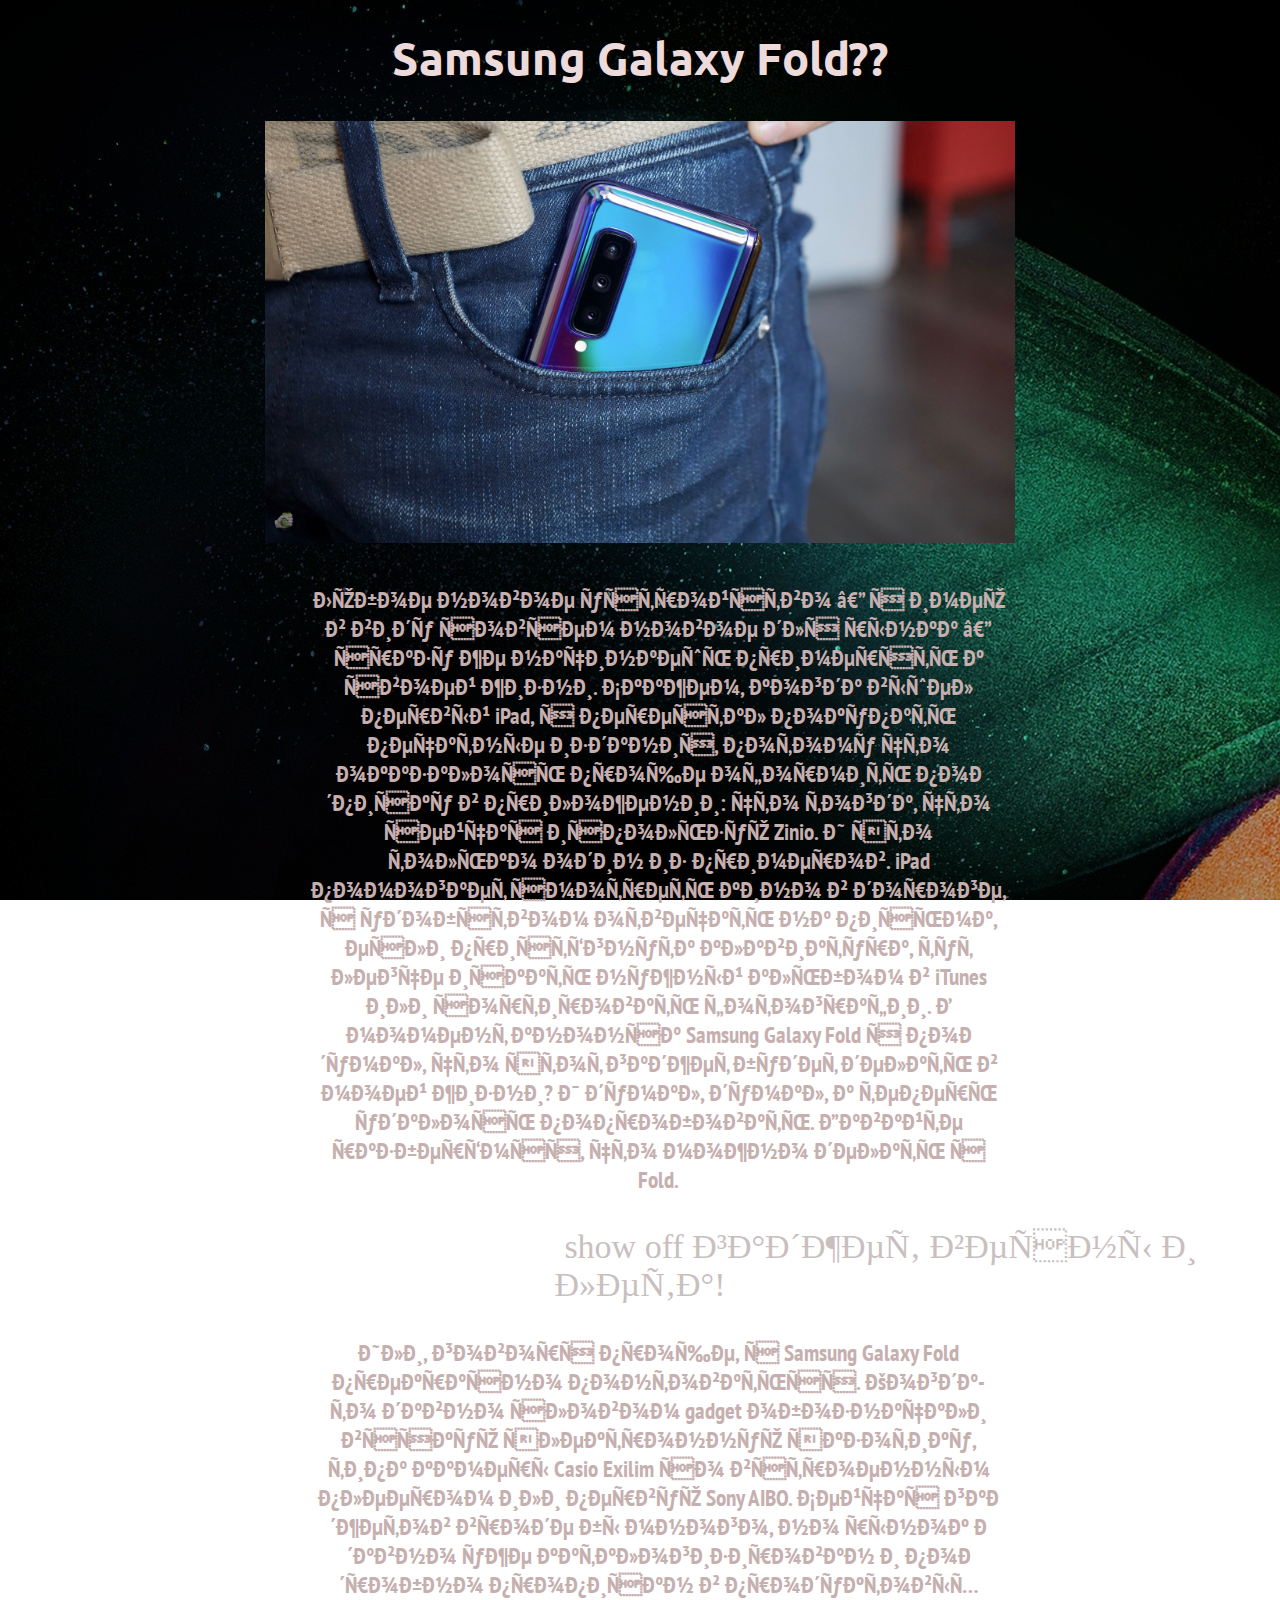
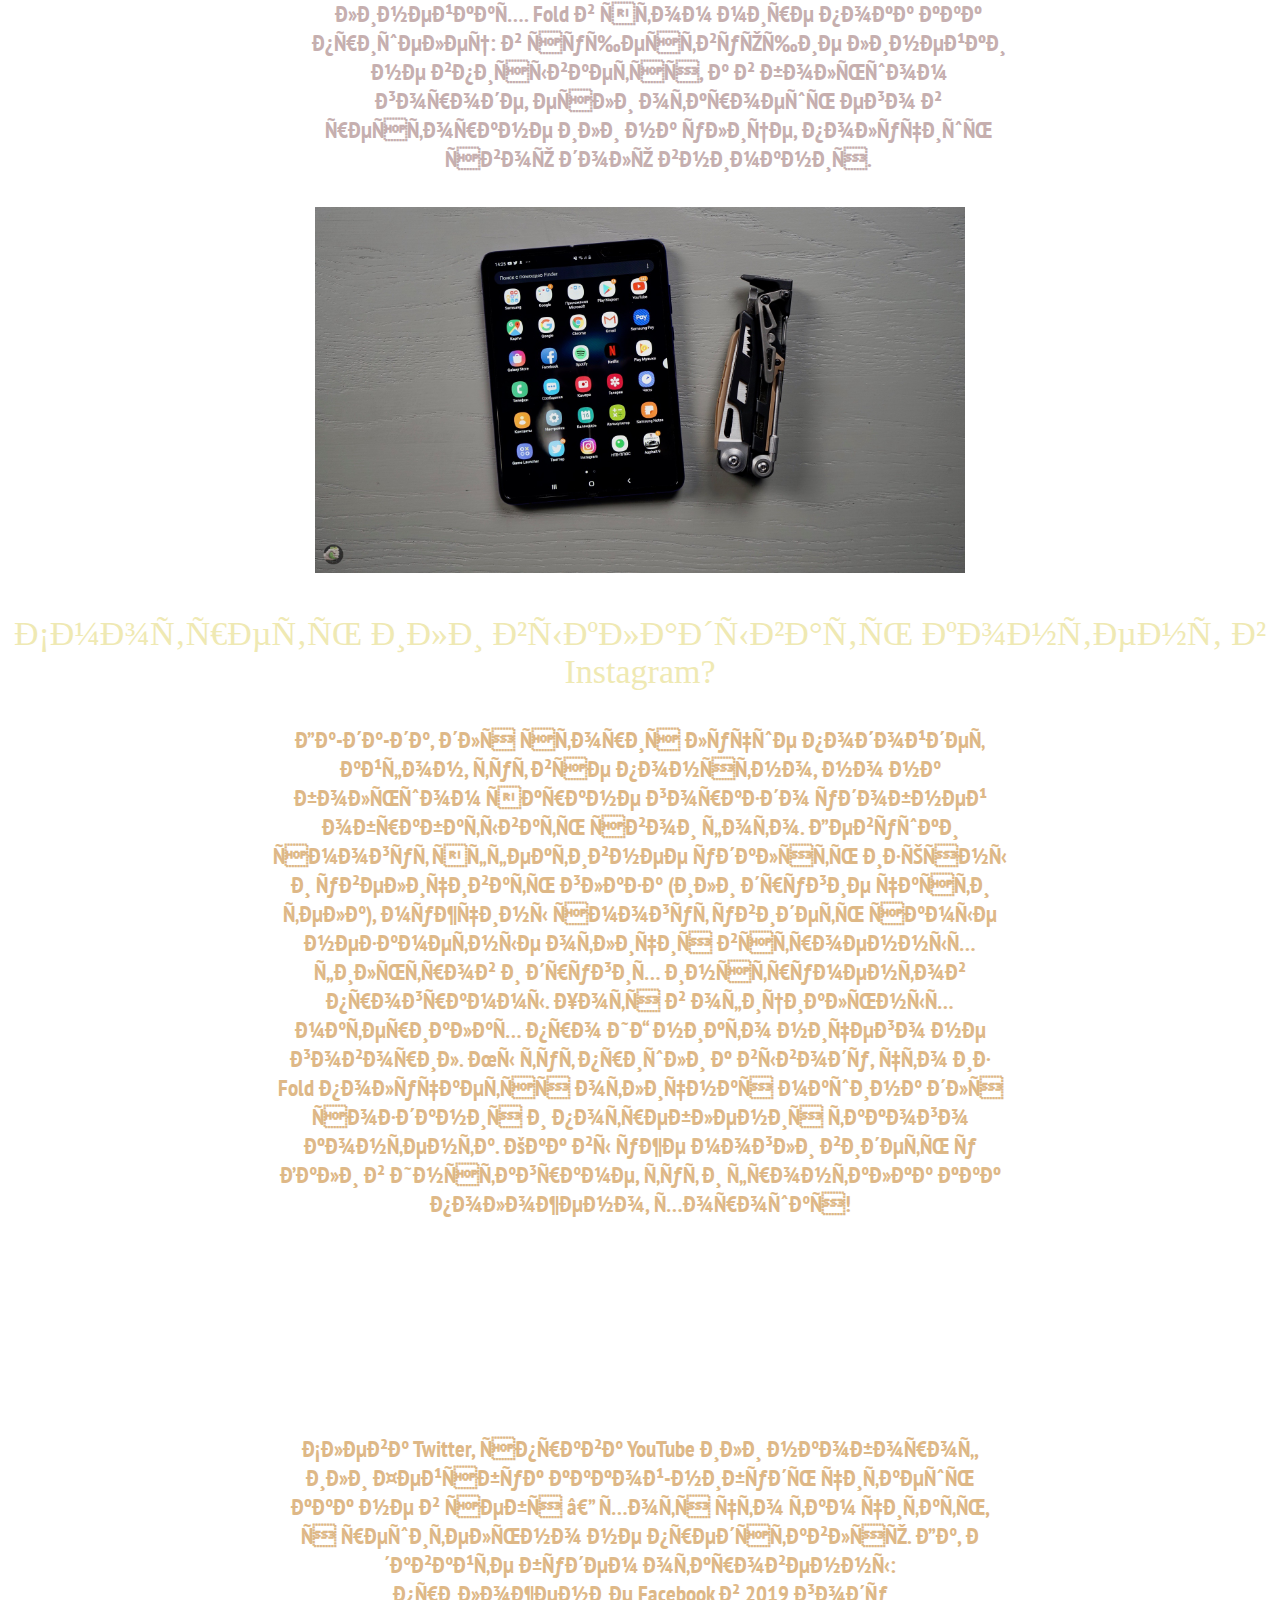
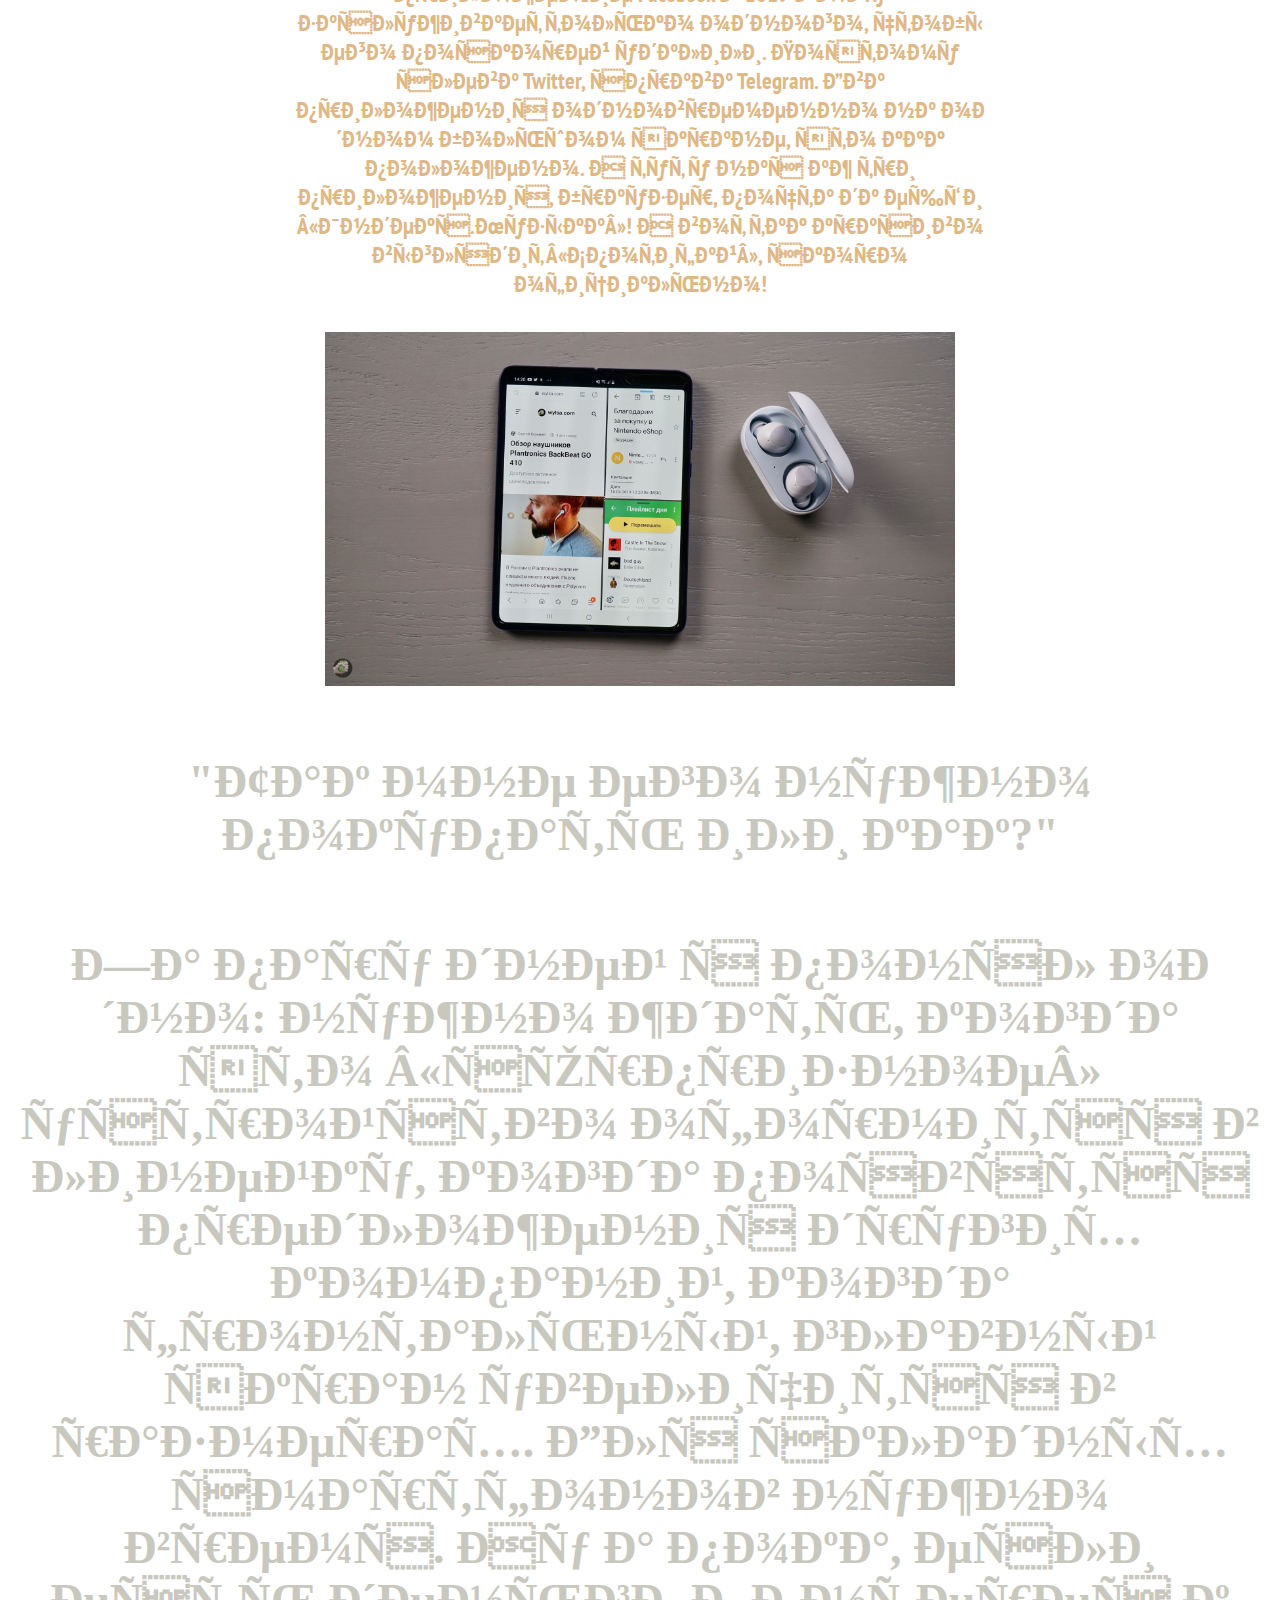
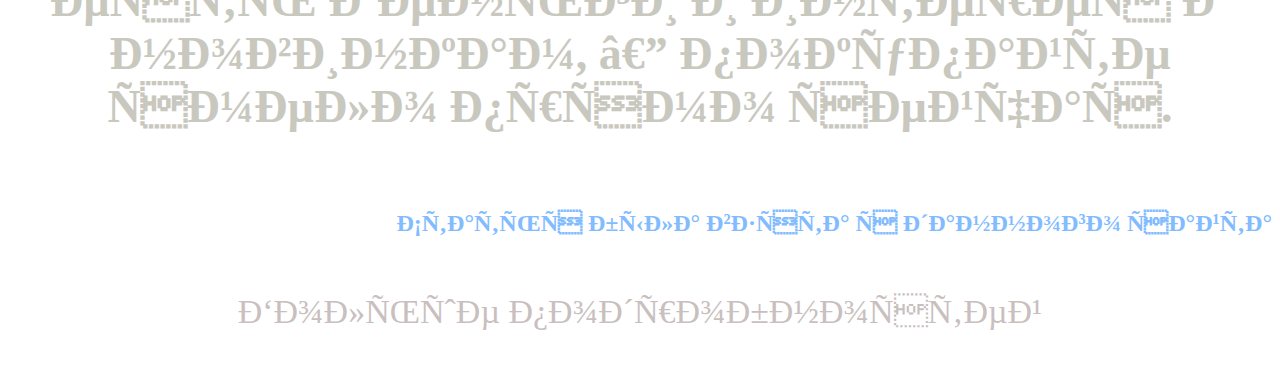
<file: index.html>
<!Doctype html>
<html>
    <head>
        <title>Galaxy Fold</title>
        <meta charset='url-8'>
        <style>
            a { 
           text-decoration: none; /* Отменяем подчеркивание у ссылки */
           } 
          </style>
        <link href="https://fonts.googleapis.com/css?family=Ubuntu&display=swap" rel="stylesheet">
        <link href="https://fonts.googleapis.com/css?family=PT+Sans+Narrow&display=swap" rel="stylesheet">
        <link href="https://fonts.googleapis.com/css?family=PT+Sans+Narrow&display=swap" rel="stylesheet">
        <link href="style.css" rel='stylesheet'>        
    </head>
    <body>
       
        <h1>Samsung Galaxy Fold??</h1>
        
        <p>
        <img src="Wallpaper/Samsung1.png"width = "750"alt='Samsung Fold'>
        </p>
        
        <h2>
            Любое новое устройство — я имею в виду совсем новое для рынка — сразу же начинаешь примерять к своей жизни. Скажем, когда вышел первый iPad, я перестал покупать печатные издания, потому что оказалось проще оформить подписку в приложении: что тогда, что сейчас использую Zinio. И это только один из примеров. iPad помогает смотреть кино в дороге, с удобством отвечать на письма, если пристёгнута клавиатура, тут легче искать нужный альбом в iTunes или сортировать фотографии. В момент анонса Samsung Galaxy Fold я подумал, что этот гаджет будет делать в моей жизни? Я думал, думал, а теперь удалось попробовать. Давайте разберёмся, что можно делать с Fold.
        </h2>
        
        <p><span><strong>Самый главный</strong></span> 
        show off гаджет весны и лета!</p>
        
        <h2>
            Или, говоря проще, с Samsung Galaxy Fold прекрасно понтоваться. Когда-то давно словом gadget обозначали всякую электронную экзотику, типа камеры Casio Exilim со встроенным плеером или первую Sony AIBO. Сейчас гаджетов вроде бы много, но рынок давно уже каталогизирован и подробно прописан в продуктовых линейках. Fold в этом мире пока как пришелец: в существующие линейки не вписывается, а в большом городе, если откроешь его в ресторане или на улице, получишь свою долю внимания.
        </h2>
        
        <p>
            <img src="Wallpaper/samsung2.png"width='650'ald='Samsung Fold'>
        </p>
        
        <p><spam>Смотреть или выкладывать контент в Instagram?</spam></p>
        
        <h3>
            Да-да-да, для сторис лучше подойдет айфон, тут все понятно, но на большом экране гораздо удобней обрабатывать свои фото. Девушки смогут эффективнее удалять изъяны и увеличивать глаза (или другие части тела), мужчины смогут увидеть самые незаметные отличия встроенных фильтров и других инструментов программы. Хотя в официальных материалах про ИГ никто ничего не говорил. Мы тут пришли к выводу, что из Fold получается отличная машина для создания и потребления такого контента. Как вы уже могли видеть у Вали в Инстаграме, тут и фронталка как положено, хорошая!             
        </h3>
        
        <p><span><strong>
        Конечно, использовать две программы одновременно!
        </strong></span></p>
        
        <p><span><strong>
        Или даже три!
        </strong></span></p>
        
        <h3>
            Слева Twitter, справа YouTube или наоборот, или Фейсбук какой-нибудь читаешь как не в себя — хотя что там читать, я решительно не представляю. Да, давайте будем откровенны: приложение Facebook в 2019 году заслуживает только одного, чтобы его поскорей удалили. Поэтому слева Twitter, справа Telegram. Два приложения одновременно на одном большом экране, это как положено. А тут у нас аж три приложения, браузер, почта да ещё и «Яндекс.Музыка»! А вот так красиво выглядит «Спотифай», скоро официально!
        </h3>
            
        <p>
            <img src="Wallpaper/samsung3.png"width='630'ald='Samsung Fold'>
        </p>
        
        <h4>
            "Так мне его нужно покупать или как?"
        </h4>
        
        <h5>
            За пару дней я понял одно: нужно ждать, когда это «сюрпризное» устройство оформится в линейку, когда появятся предложения других компаний, когда фронтальный, главный экран увеличится в размерах. Для складных смартфонов нужно время. Ну а пока, если есть деньги и интерес к новинкам, — покупайте смело прямо сейчас.
        </h5>
          
           <h6> Статья была взята с
             <a 
             href="https://wylsa.com/chto-mozhno-delat-s-samsung-galaxy-fold/">данного сайта</a>
        </h6>
        
        <a href="Inndex.html">
        <p> Больше подробностей </p>
        </a>        
        
    </body>    
    
</html>
</file>
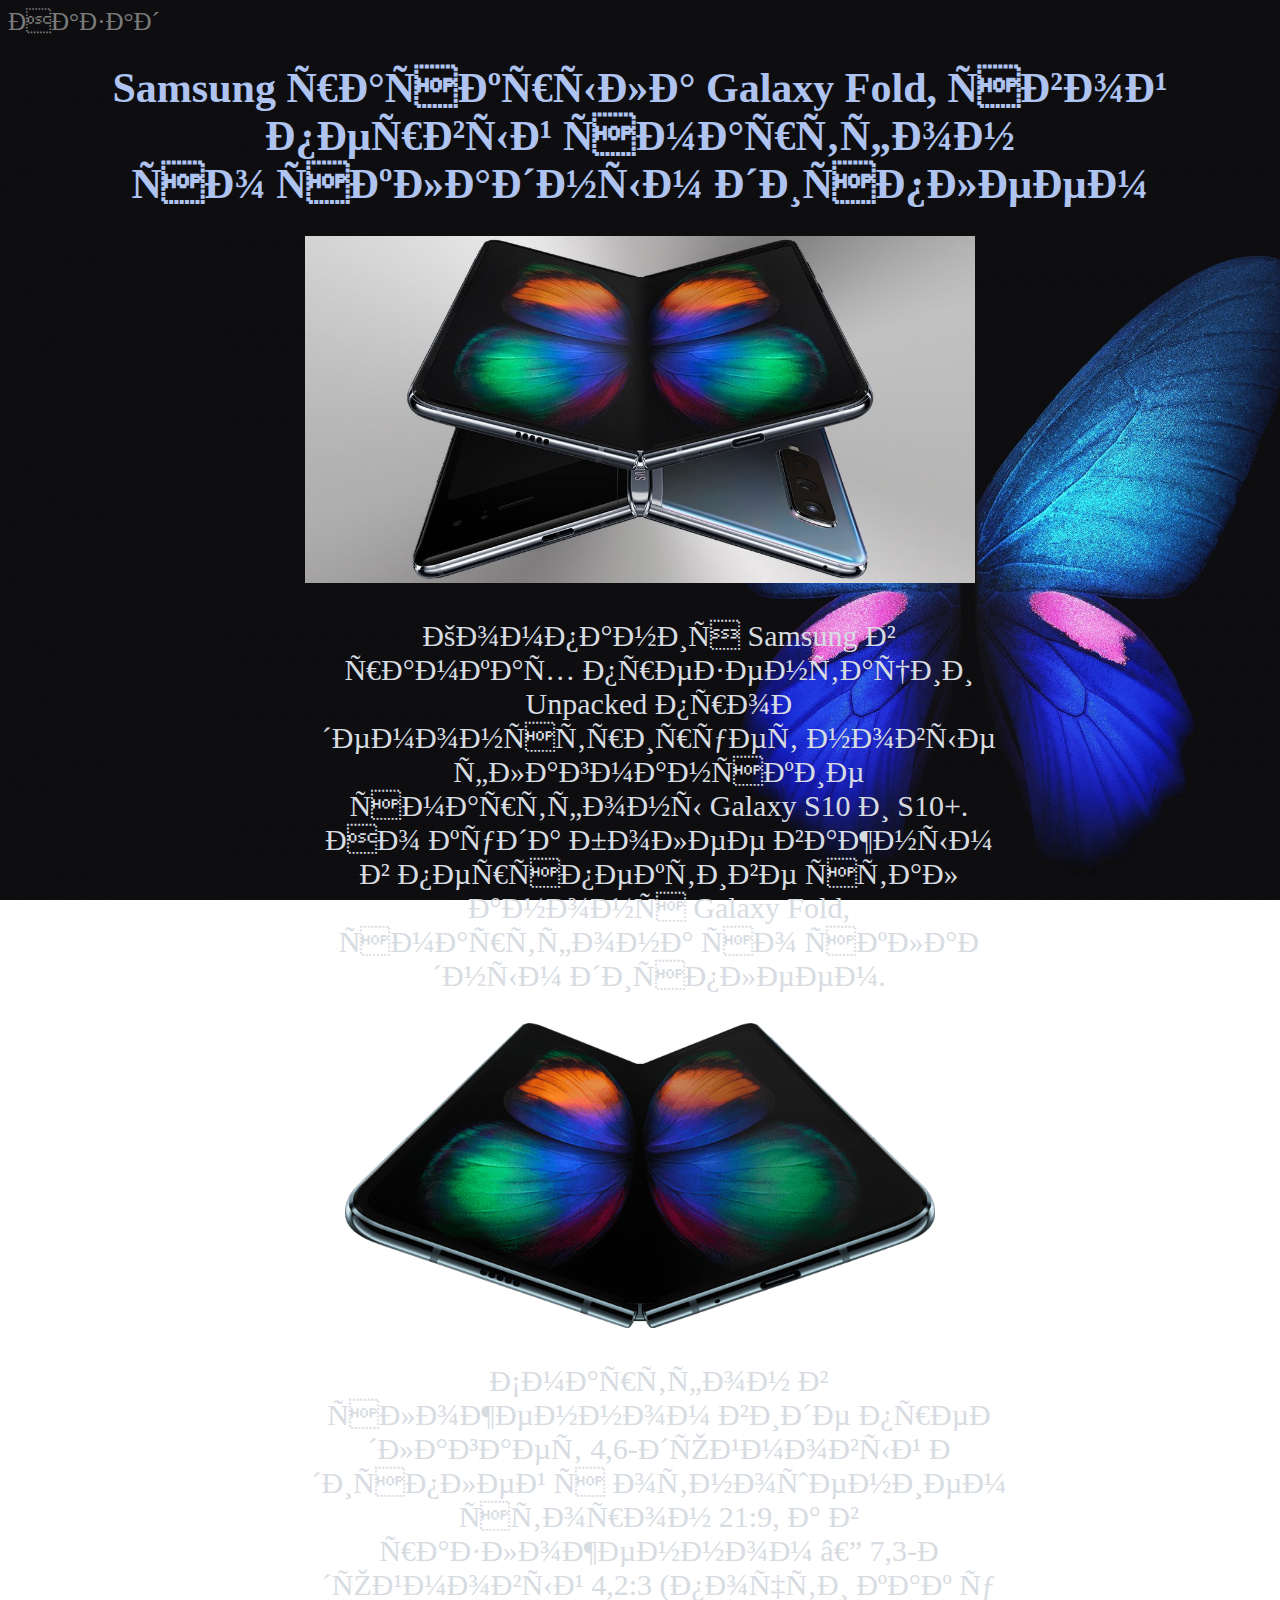
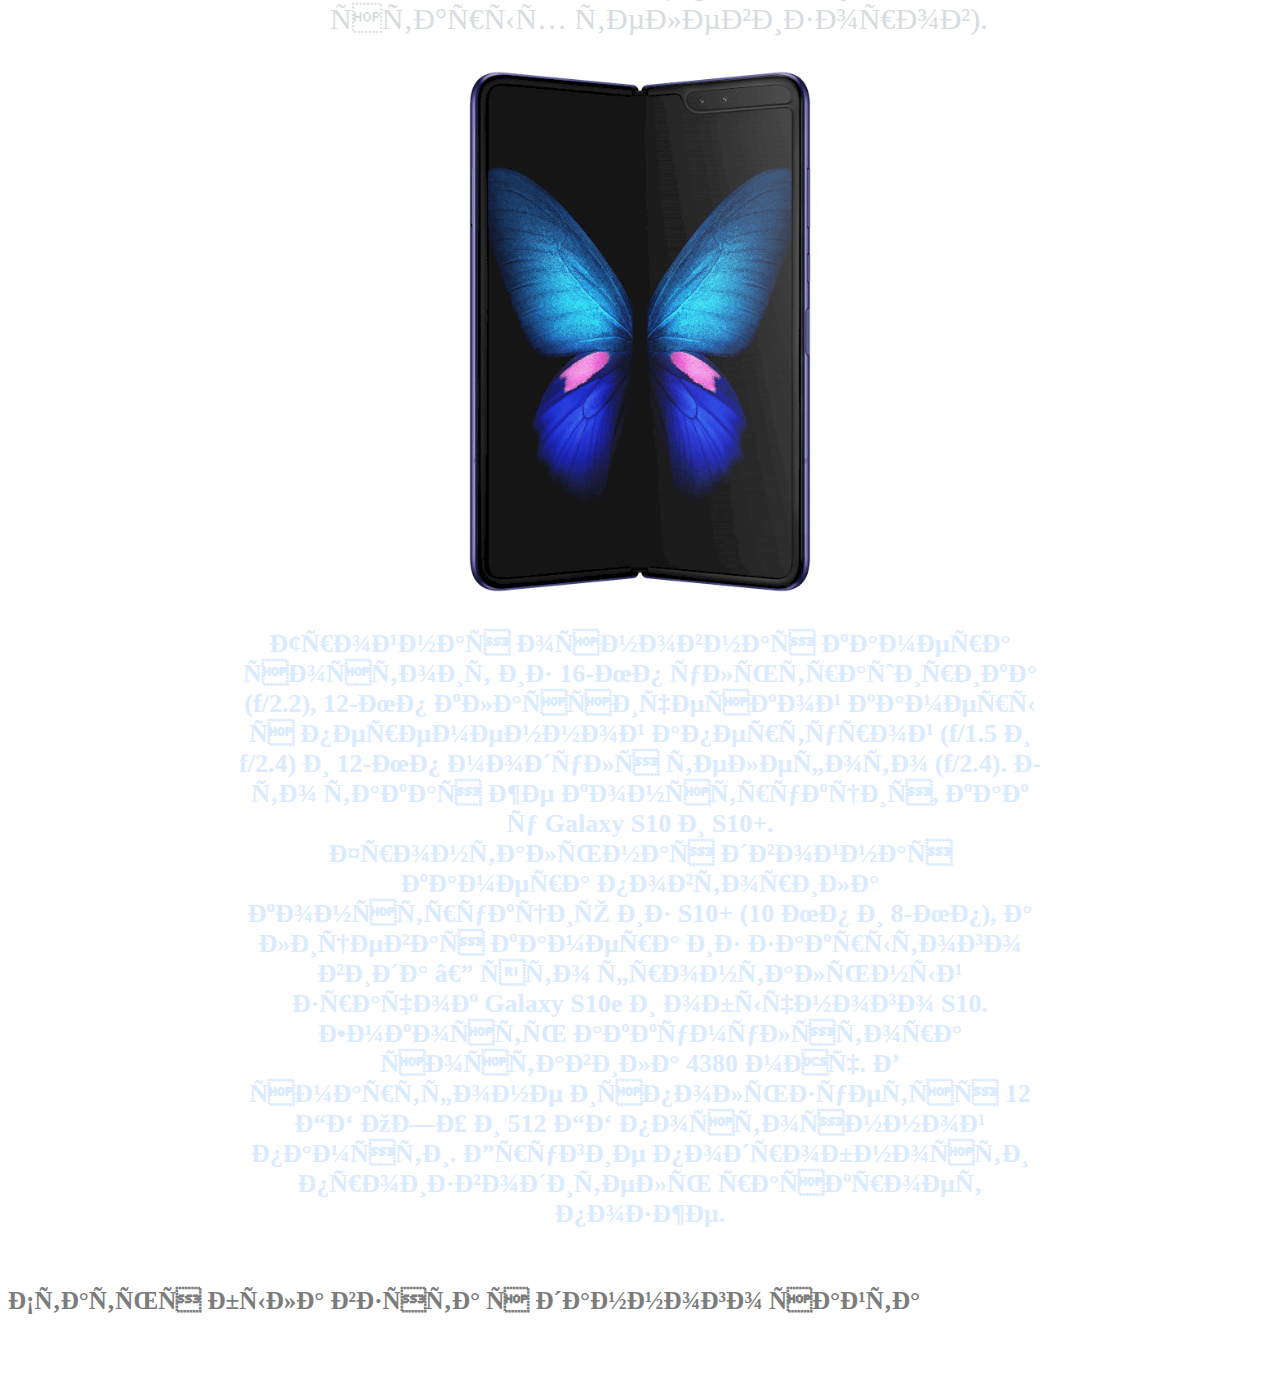
<file: Inndex.html>
<!Doctype html>
<html>
    <head>
        <title>Galaxy Fold</title>
        <meta charset="url-8">
        <style>
            a { 
           text-decoration: none; /* Отменяем подчеркивание у ссылки */
           } 
          </style>
          <link href="sttyle.css" rel='stylesheet'>
        
    </head>
    <a href="index.html">
         Назад 
    </a>
    <body>
        <h1>
        Samsung раскрыла Galaxy Fold, свой первый смартфон <br>
        со складным дисплеем
        </h1>
        <h2>
            <img src="Wallpaper/Samsung4.png"width='670'ald='Galaxy Fold'>
        </h2>
        <p>
            Компания Samsung в рамках презентации Unpacked продемонстрирует новые флагманские смартфоны Galaxy S10 и S10+. Но куда более важным в перспективе стал анонс Galaxy Fold, смартфона со складным дисплеем.            
        </p>
        <h2>
            <img src="Wallpaper/Samsung5.png"width='590'ald='Calaxy Fold'>
        </h2>
        <p>
            Смартфон в сложенном виде предлагает 4,6-дюймовый дисплей с отношением сторон 21:9, а в разложенном — 7,3-дюймовый 4,2:3 (почти как у старых телевизоров).
        </p>
        <h2>
            <img src="Wallpaper/samsung6.png"width='360'ald='Calaxy Fold'>
        </h2>
        <h3>
            Тройная основная камера состоит из 16-Мп ультраширика (f/2.2), 12-Мп классической камеры с переменной апертурой (f/1.5 и f/2.4) и 12-Мп модуля телефото (f/2.4). Это такая же конструкция, как у Galaxy S10 и S10+.<br>

    Фронтальная двойная камера повторила конструкцию из S10+ (10 Мп и 8-Мп), а лицевая камера из закрытого вида — это фронтальный зрачок Galaxy S10e и обычного S10.<br>

    Емкость аккумулятора составила 4380 мАч. В смартфоне используется 12 ГБ ОЗУ и 512 ГБ постоянной памяти. Другие подробности производитель раскроет позже.
        </h3>
        <h6> Статья была взята с
             <a 
             href="https://tehnot.com/samsung-raskryla-galaxy-fold-svoj-pervyj-smartfon-so-skladnym-displeem/">данного сайта</a>
        </h6>
        
        
        
    </body>
    
    
    
    
</html>
</file>
<file: style.css>
body
{
    background-image: url(Wallpaper/Butterfly.jpg);
    background-attachment: fixed;
}

h1
{
    color: #eddada;
    font-size: 45px;
    text-align: center;
    font-family: 'Ubuntu', sans-serif;
}
h2
{
    font-family: 'PT Sans Narrow', sans-serif;    
    color: #c6afaf;
    font-size: 23px;
    padding-right: 7cm;
    padding-left: 8cm;
    text-align: center;
}
h3
{
    font-family: 'PT Sans Narrow', sans-serif;
    color: burlywood;
    font-size:23px;
    padding-right: 7cm;
    padding-left: 7cm;
    text-align: center;
}
h4
{
    font-size:46px;
    text-align: center;
    color: #c9c8bf;
}
h5
{
   font-size:46px;
    text-align: center;
    color: #c9c8bf;
}
h6
{
    font-size: 24px;
    text-align:right;
    color: #82bcff;
}
a
{
    font-size: 24px;
    text-align:right;
    color: #82bcff;
}
p
{
    font-size: 34px;
    text-align: center;
    color: #c9bfbf;
}
span
{
    color: #ffffff;
}
spam
{
    color: #efe9b3;
}
</file>
<file: sttyle.css>
body
{
    background-image: url(Wallpaper/Butterlylisttwo.jpg);
    background-attachment: fixed;
}
h1
{
    color: #aec3ef;    
    font-size: 42px;
    text-align: center;
}
h2
{
    text-align: center;
}
h3
{
    font-size: 26px;
    color:#dbebff;
    text-align: center;
    padding-left: 6cm;
    padding-right: 6cm;
}
a
{
    font-size: 25px;
    color: #7c7c7c;
}
p
{
       font-size: 30px;
    text-align: center;
    color: #d7dce2;
    padding-left: 8cm;
    padding-right: 7cm;
}
h6
{
    font-size: 25px;
    color: #7c7c7c;
}
</file>
